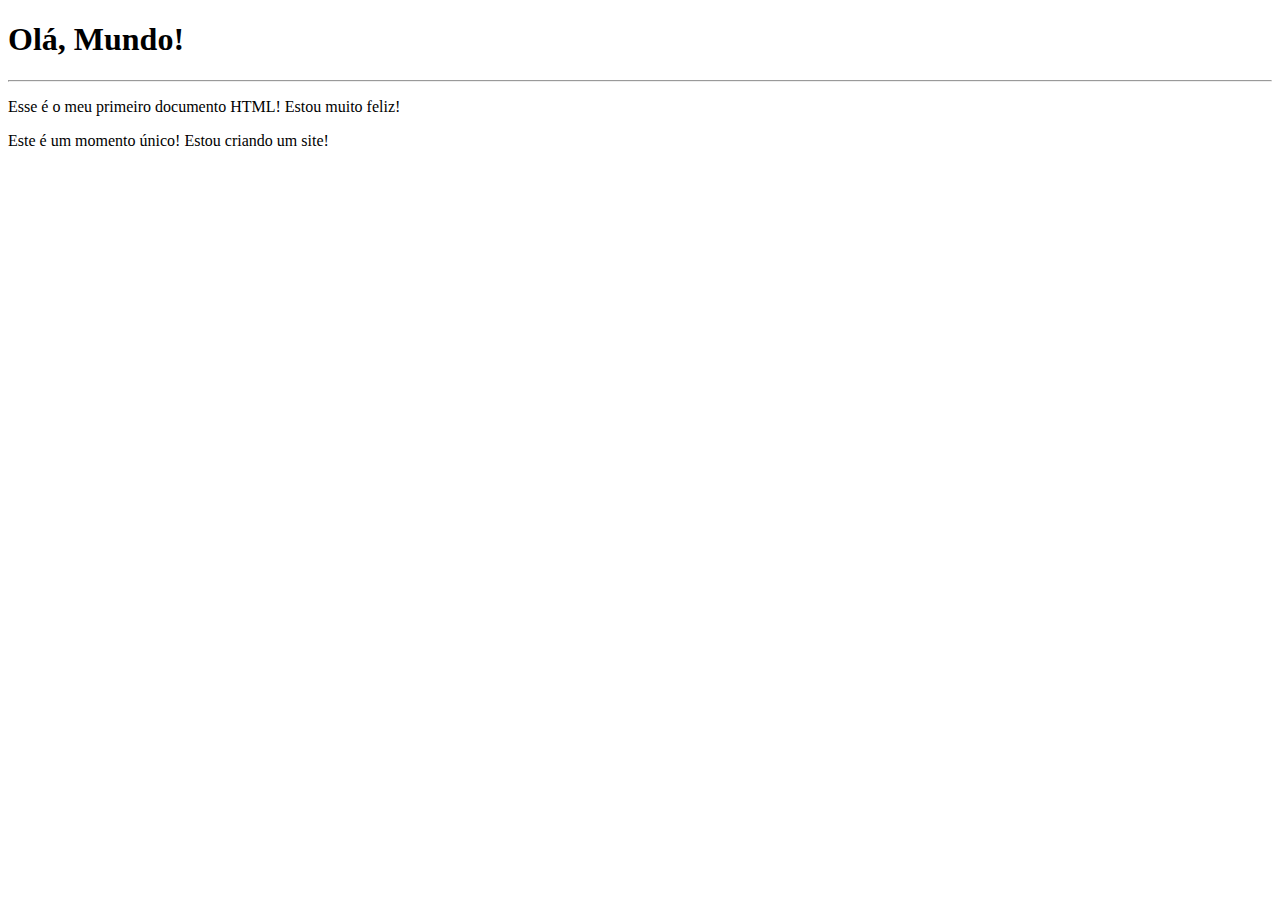
<file: exercicios/modulo-01/ex001/index.html>
<!DOCTYPE html>
<html lang="pt-br">
<head>
    <meta charset="UTF-8">
    <meta name="viewport" content="width=device-width, initial-scale=1.0">
    <title>Meu primeiro exercício</title>
</head>
<body>
    <h1>Olá, Mundo!</h1>
    <hr>
    <p>Esse é o meu primeiro documento HTML! Estou muito feliz!</p>
    <p>Este é um momento único! Estou criando um site!</p>
</body>
</html>
</file>
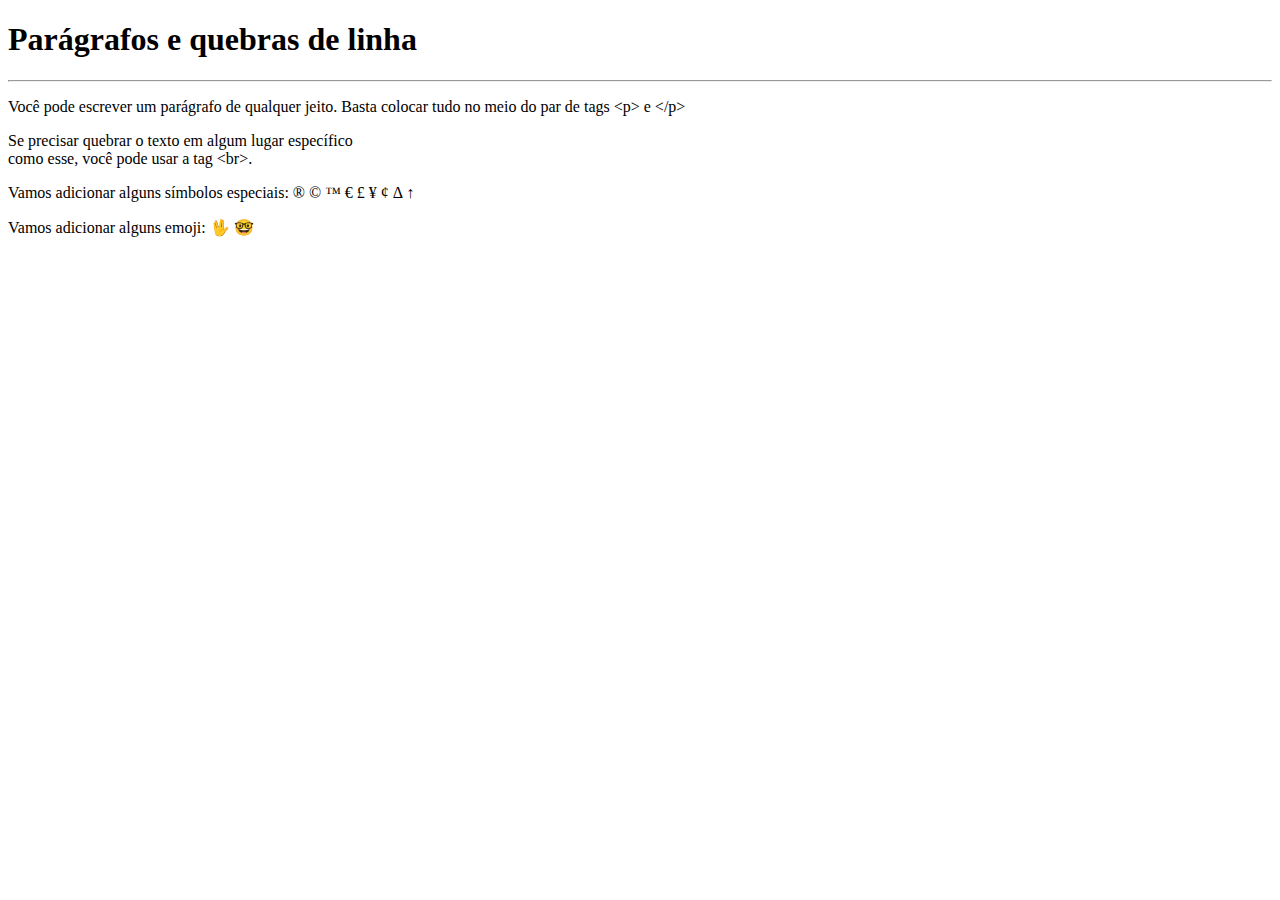
<file: exercicios/modulo-01/ex002/index.html>
<!DOCTYPE html>
<html lang="pt-br">
<head>
    <meta charset="UTF-8">
    <meta name="viewport" content="width=device-width, initial-scale=1.0">
    <title>Parágrafos</title>
</head>
<body>
    <h1>Parágrafos e quebras de linha</h1>
    <hr>
    <p>Você pode escrever
        um parágrafo de 
        qualquer jeito.
        Basta colocar tudo
        no meio do par de tags
        &lt;p&gt; e &lt;/p&gt; <!-- LESS THAN / GREATER THAN -->
    </p>
    <p>Se precisar quebrar
        o texto em algum lugar
        específico <br>como esse,
        você pode usar a tag &lt;br&gt;.
    </p>
    <p>Vamos adicionar alguns símbolos especiais:
        &reg;
        &copy;
        &trade;
        &euro;
        &pound;
        &yen;
        &cent;
        &Delta;
        &uarr;
    </p>
    <p>Vamos adicionar alguns emoji: 
        &#x1F596;
        &#x1F913;
    </p>
</body>
</html>
</file>
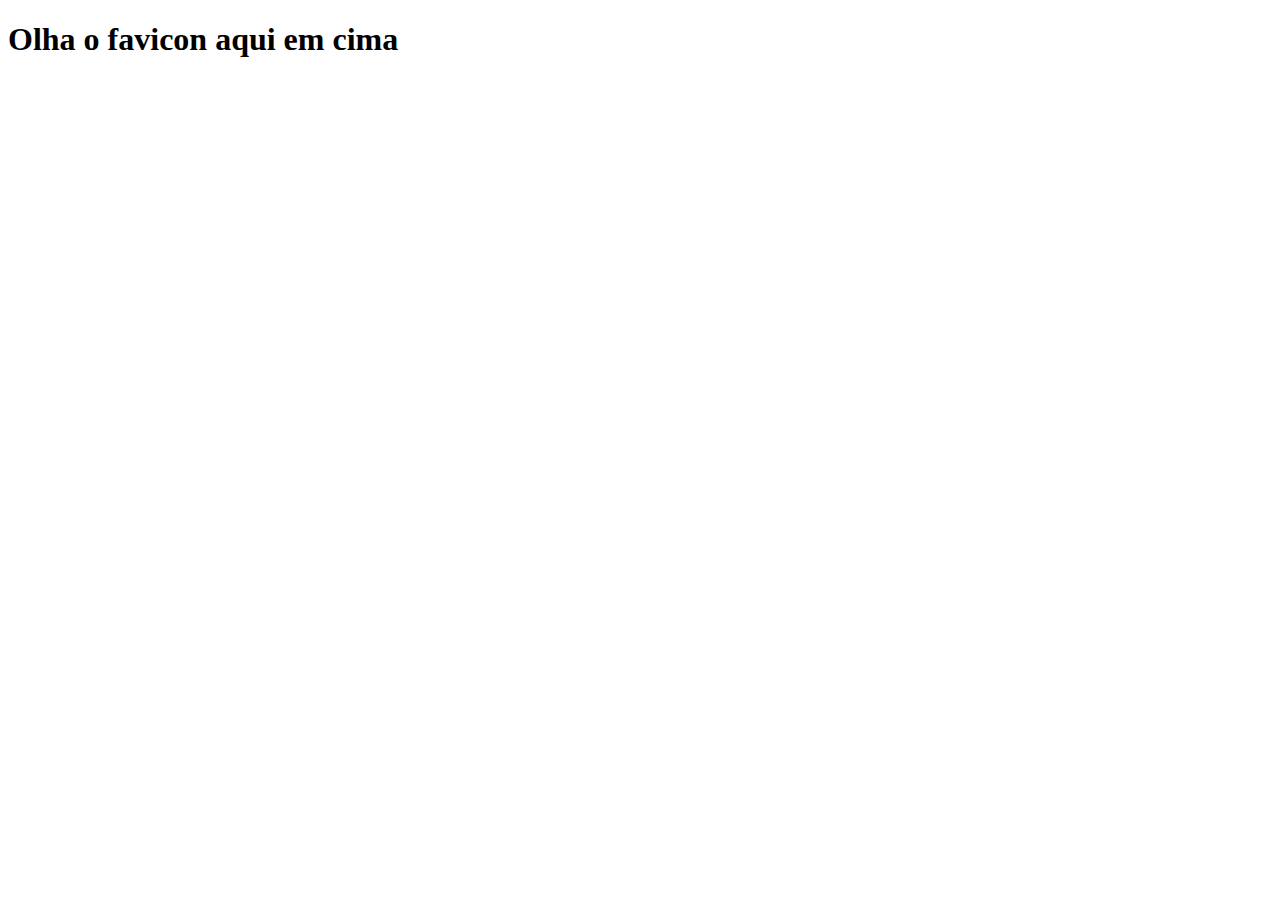
<file: exercicios/modulo-01/ex004/index.html>
<!DOCTYPE html>
<html lang="pt-br">
<head>
    <meta charset="UTF-8">
    <meta name="viewport" content="width=device-width, initial-scale=1.0">
    <link rel="shortcut icon" href="cursoemvideo02.ico" type="image/x-icon">
    <title>Teste de Favicon</title>
</head>
<body>
    <h1>Olha o favicon aqui em cima</h1>
</body>
</html>
</file>
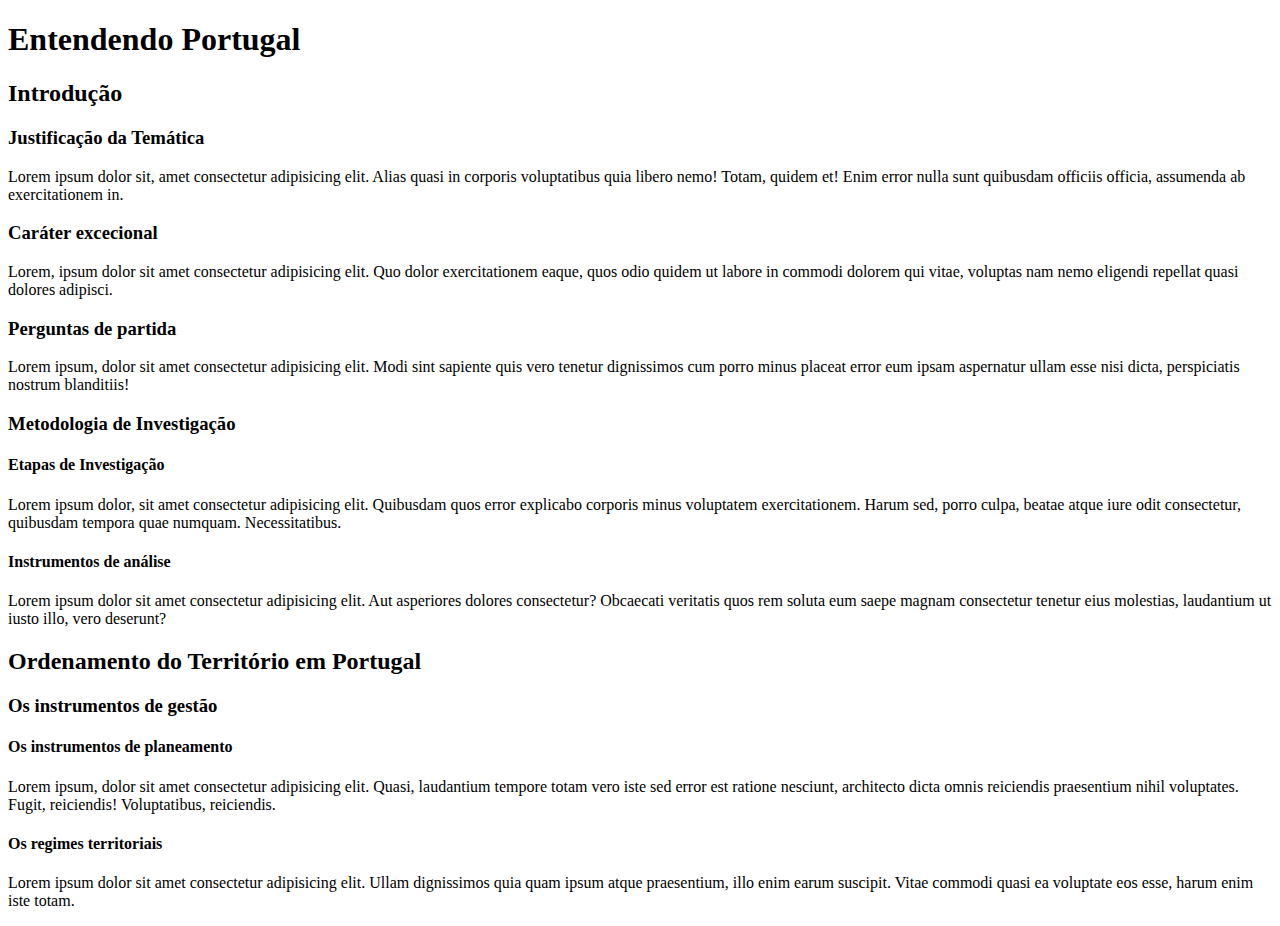
<file: exercicios/modulo-01/ex006/index.html>
<!DOCTYPE html>
<html lang="pt-br">
<head>
    <meta charset="UTF-8">
    <meta name="viewport" content="width=device-width, initial-scale=1.0">
    <link rel="shortcut icon" href="favicon.ico" type="image/x-icon">
    <title>Hierarquia de Títulos</title>
</head>
<body>
    <h1>Entendendo Portugal</h1>
    <h2>Introdução</h2>
    <h3>Justificação da Temática</h3>
    <p>Lorem ipsum dolor sit, amet consectetur adipisicing elit. Alias quasi in corporis voluptatibus quia libero nemo! Totam, quidem et! Enim error nulla sunt quibusdam officiis officia, assumenda ab exercitationem in.</p>
    <h3>Caráter excecional</h3>
    <p>Lorem, ipsum dolor sit amet consectetur adipisicing elit. Quo dolor exercitationem eaque, quos odio quidem ut labore in commodi dolorem qui vitae, voluptas nam nemo eligendi repellat quasi dolores adipisci.</p>
    <h3>Perguntas de partida</h3>
    <p>Lorem ipsum, dolor sit amet consectetur adipisicing elit. Modi sint sapiente quis vero tenetur dignissimos cum porro minus placeat error eum ipsam aspernatur ullam esse nisi dicta, perspiciatis nostrum blanditiis!</p>
    <h3>Metodologia de Investigação</h3>
    <h4>Etapas de Investigação</h4>
    <p>Lorem ipsum dolor, sit amet consectetur adipisicing elit. Quibusdam quos error explicabo corporis minus voluptatem exercitationem. Harum sed, porro culpa, beatae atque iure odit consectetur, quibusdam tempora quae numquam. Necessitatibus.</p>
    <h4>Instrumentos de análise</h4>
    <p>Lorem ipsum dolor sit amet consectetur adipisicing elit. Aut asperiores dolores consectetur? Obcaecati veritatis quos rem soluta eum saepe magnam consectetur tenetur eius molestias, laudantium ut iusto illo, vero deserunt?</p>
    <h2>Ordenamento do Território em Portugal</h2>
    <h3>Os instrumentos de gestão</h3>
    <h4>Os instrumentos de planeamento</h4>
    <p>Lorem ipsum, dolor sit amet consectetur adipisicing elit. Quasi, laudantium tempore totam vero iste sed error est ratione nesciunt, architecto dicta omnis reiciendis praesentium nihil voluptates. Fugit, reiciendis! Voluptatibus, reiciendis.</p>
    <h4>Os regimes territoriais</h4>
    <p>Lorem ipsum dolor sit amet consectetur adipisicing elit. Ullam dignissimos quia quam ipsum atque praesentium, illo enim earum suscipit. Vitae commodi quasi ea voluptate eos esse, harum enim iste totam.</p>
</body>
</html>
</file>
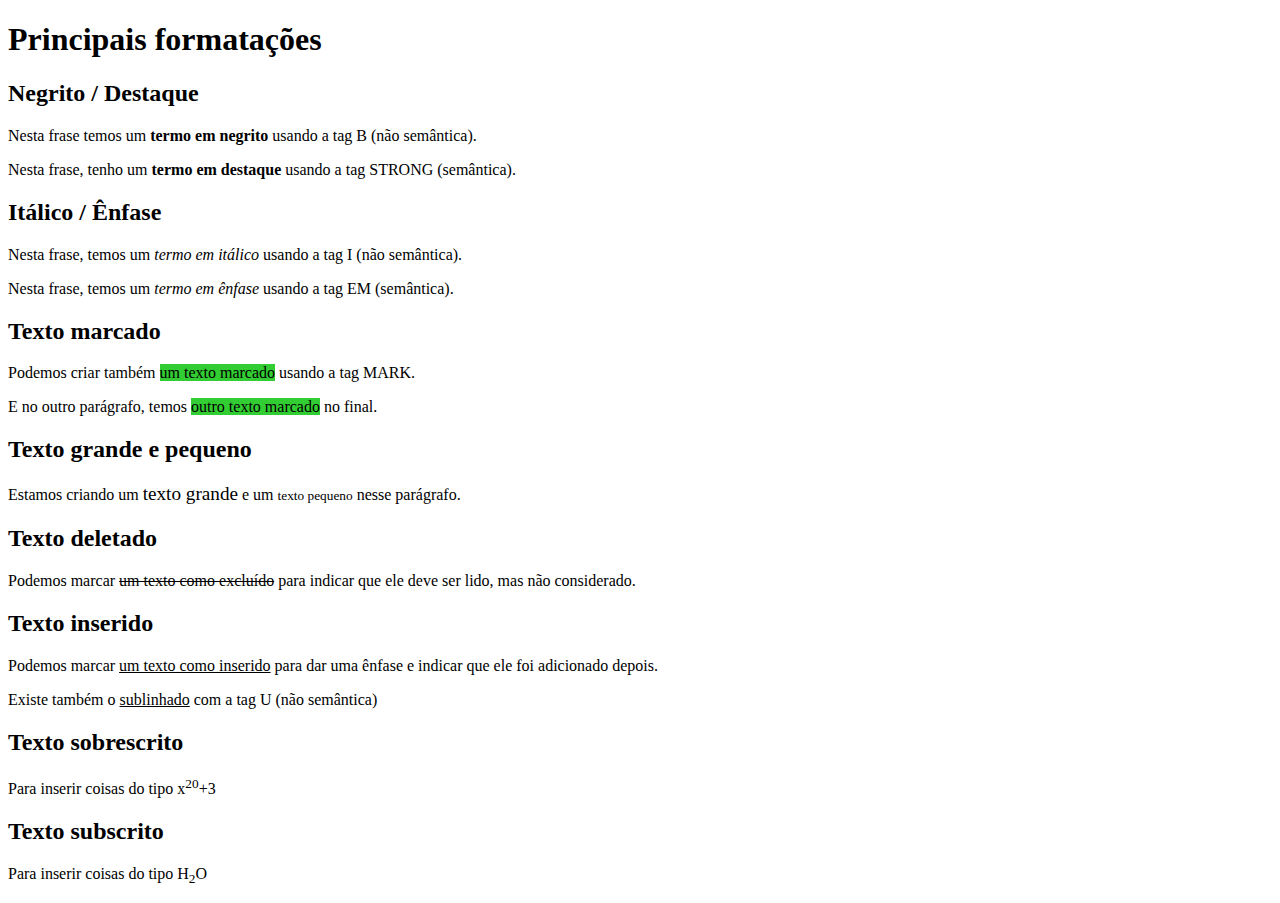
<file: exercicios/modulo-01/ex007/index.html>
<!DOCTYPE html>
<html lang="pt-br">
<head>
    <meta charset="UTF-8">
    <meta name="viewport" content="width=device-width, initial-scale=1.0">
    <title>Formatação de Textos</title>
    <style>
        mark {
            background-color: limegreen;
        }
    </style>
</head>
<body>
    <h1>Principais formatações</h1>
    <h2>Negrito / Destaque</h2>
    <p>Nesta frase temos um <b>termo em negrito</b> usando a tag B (não semântica).</p>
    <p>Nesta frase, tenho um <strong>termo em destaque</strong> usando a tag STRONG (semântica).</p>
    <h2>Itálico / Ênfase</h2>
    <p>Nesta frase, temos um <i>termo em itálico</i> usando a tag I (não semântica).</p>
    <p>Nesta frase, temos um <em>termo em ênfase</em> usando a tag EM (semântica).</p>
    <h2>Texto marcado</h2>
    <p>Podemos criar também <mark>um texto marcado</mark> usando a tag MARK.</p>
    <p>E no outro parágrafo, temos <mark>outro texto marcado</mark> no final.</p>
    <h2>Texto grande e pequeno</h2>
    <p>Estamos criando um <big>texto grande</big> e um <small>texto pequeno</small> nesse parágrafo.</p>
    <h2>Texto deletado</h2>
    <p>Podemos marcar <del>um texto como excluído</del> para indicar que ele deve ser lido, mas não considerado.</p>
    <h2>Texto inserido</h2>
    <p>Podemos marcar <ins>um texto como inserido</ins> para dar uma ênfase e indicar que ele foi adicionado depois.</p>
    <p>Existe também o <u>sublinhado</u> com a tag U (não semântica)</p>
    <h2>Texto sobrescrito</h2>
    <p>Para inserir coisas do tipo x<sup>20</sup>+3</p>
    <h2>Texto subscrito</h2>
    <p>Para inserir coisas do tipo H<sub>2</sub>O</p>
</body>
</html>
</file>
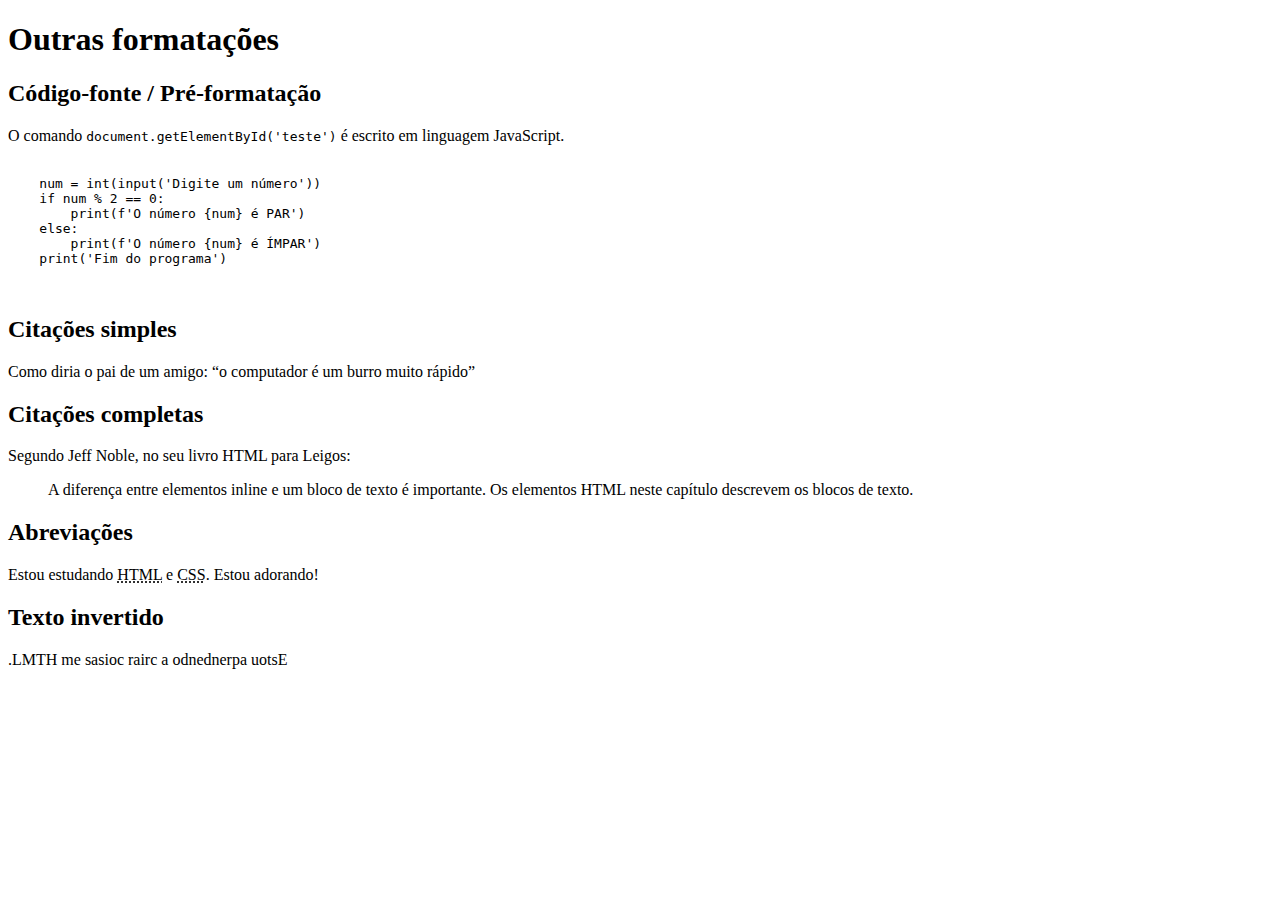
<file: exercicios/modulo-01/ex008/index.html>
<!DOCTYPE html>
<html lang="pt-br">
<head>
    <meta charset="UTF-8">
    <meta name="viewport" content="width=device-width, initial-scale=1.0">
    <title>Outras formatações</title>
</head>
<body>
    <h1>Outras formatações</h1>
    <h2>Código-fonte / Pré-formatação</h2>
    <p>O comando <code>document.getElementById('teste')</code> é escrito em linguagem JavaScript.</p>
    <pre>
        <code>
    num = int(input('Digite um número'))
    if num % 2 == 0:
        print(f'O número {num} é PAR')
    else:
        print(f'O número {num} é ÍMPAR')
    print('Fim do programa')
        </code>
    </pre>
    <h2>Citações simples</h2>
    <p>Como diria o pai de um amigo: <q>o computador é um burro muito rápido</q></p>
    <h2>Citações completas</h2>
    <p>Segundo Jeff Noble, no seu livro HTML para Leigos:</p>
    <blockquote cite="https://books.google.com.br/books?id=E8ZtDwAAQBAJ&pg=PA17&dq=HTML&hl=pt-BR&sa=X&ved=0ahUKEwjH5-PevNboAhVNIbkGHcoxCOgQ6AEIOjAC#v=onepage&q=HTML&f=false">
        A diferença entre elementos inline e um bloco de texto é importante. Os elementos HTML neste capítulo descrevem os blocos de texto.
    </blockquote>
    <h2>Abreviações</h2>
    <p>Estou estudando <abbr title="HyperText Markup Language">HTML</abbr> e <abbr title="Cascading Style Sheets">CSS</abbr>. Estou adorando!</p>
    <h2>Texto invertido</h2>
    <p><bdo dir="rtl">Estou aprendendo a criar coisas em HTML.</bdo></p>
</body>
</html>
</file>
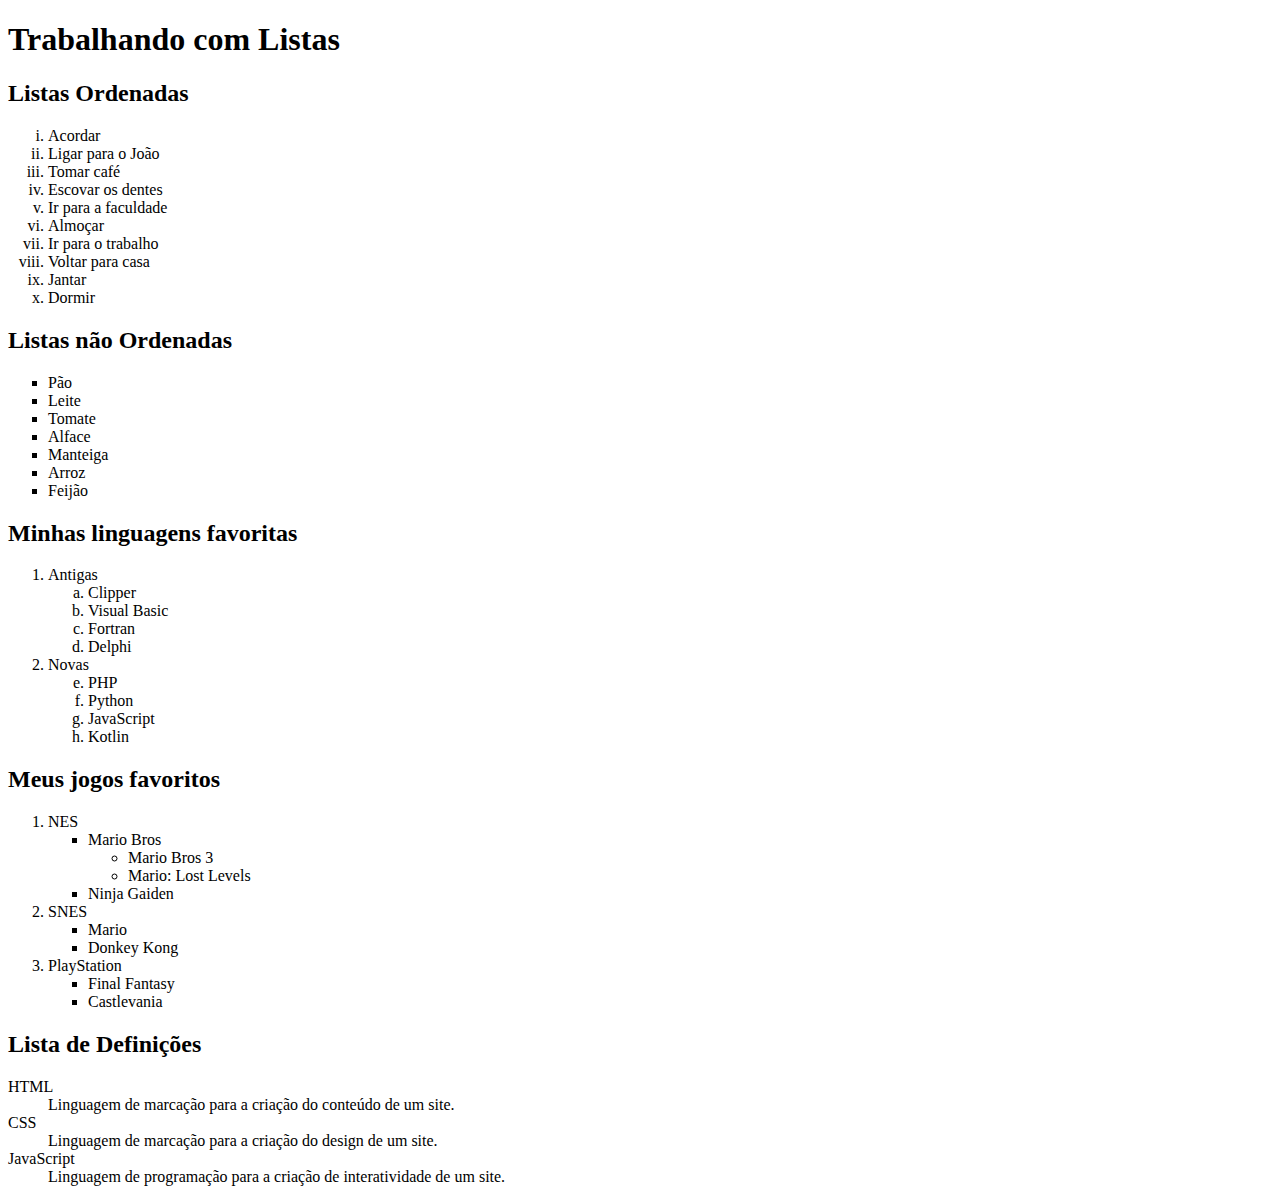
<file: exercicios/modulo-01/ex009/index.html>
<!DOCTYPE html>
<html lang="pt-br">
<head>
    <meta charset="UTF-8">
    <meta name="viewport" content="width=device-width, initial-scale=1.0">
    <title>Listas</title>
</head>
<body>
    <h1>Trabalhando com Listas</h1>
    <h2>Listas Ordenadas</h2>
    <ol type="i"> <!-- 1 A a I i -->
        <li>Acordar</li>
        <li>Ligar para o João</li>
        <li>Tomar café</li>
        <li>Escovar os dentes</li>
        <li>Ir para a faculdade</li>
        <li>Almoçar</li>
        <li>Ir para o trabalho</li>
        <li>Voltar para casa</li>
        <li>Jantar</li>
        <li>Dormir</li>
    </ol>
    <h2>Listas não Ordenadas</h2>
    <ul type="square"> <!-- disc circle square -->
        <li>Pão</li>
        <li>Leite</li>
        <li>Tomate</li>
        <li>Alface</li>
        <li>Manteiga</li>
        <li>Arroz</li>
        <li>Feijão</li>
    </ul>
    <h2>Minhas linguagens favoritas</h2>
    <ol>
        <li>Antigas</li>
        <ol type="a">
            <li>Clipper</li>
            <li>Visual Basic</li>
            <li>Fortran</li>
            <li>Delphi</li>
        </ol>
        <li>Novas</li>
        <ol type="a" start="5">
            <li>PHP</li>
            <li>Python</li>
            <li>JavaScript</li>
            <li>Kotlin</li>
        </ol>
    </ol>
    <h2>Meus jogos favoritos</h2>
    <ol>
        <li>NES</li>
        <ul type="square">
            <li>Mario Bros</li>
            <ul type="circle">
                <li>Mario Bros 3</li>
                <li>Mario: Lost Levels</li>
            </ul>
            <li>Ninja Gaiden</li>
        </ul>
        <li>SNES</li>
        <ul type="square">
            <li>Mario</li>
            <li>Donkey Kong</li>
        </ul>
        <li>PlayStation</li>
        <ul type="square">
            <li>Final Fantasy</li>
            <li>Castlevania</li>
        </ul>
    </ol>
    <h2>Lista de Definições</h2>
    <dl>
        <dt>HTML</dt>
        <dd>Linguagem de marcação para a criação do conteúdo de um site.</dd>
        <dt>CSS</dt>
        <dd>Linguagem de marcação para a criação do design de um site.</dd>
        <dt>JavaScript</dt>
        <dd>Linguagem de programação para a criação de interatividade de um site.</dd>
    </dl>
</body>
</html>
</file>
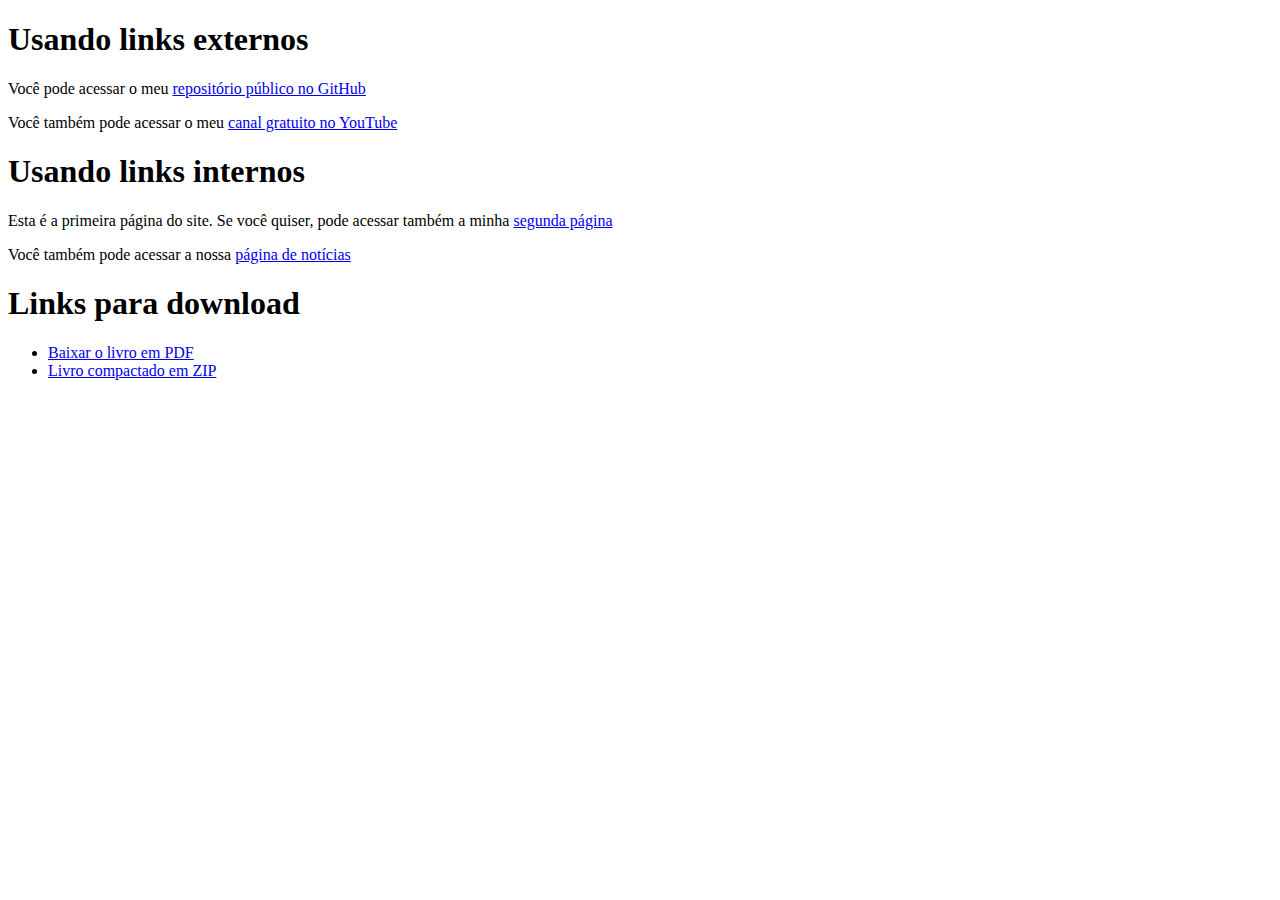
<file: exercicios/modulo-01/ex010/index.html>
<!DOCTYPE html>
<html lang="pt-br">
<head>
    <meta charset="UTF-8">
    <meta name="viewport" content="width=device-width, initial-scale=1.0">
    <title>Trabalhando com links</title>
</head>
<body>
    <h1>Usando links externos</h1>
    <p>Você pode acessar o meu <a href="https://gustavoguanabara.github.io/" target="_blank" rel="external">repositório público no GitHub</a></p>
    <p>Você também pode acessar o meu <a href="https://youtube.com/cursoemvideo/" target="_blank" rel="external">canal gratuito no YouTube</a></p>

    <h1>Usando links internos</h1>
    <p>Esta é a primeira página do site. Se você quiser, pode acessar também a minha <a href="pag002.html" rel="next" target="_self">segunda página</a></p>
    <p>Você também pode acessar a nossa <a href="noticias/pag003.html" rel="next" target="_self">página de notícias</a></p>

    <h1>Links para download</h1>
    <ul>
        <li><a href="livro/meulivro.pdf" download="meulivro.pdf" type="application/pdf">Baixar o livro em PDF</a></li>
        <li><a href="livro/meulivro.zip" download="meulivro.zip" type="application/zip">Livro compactado em ZIP</a></li>
    </ul>
</body>
</html>
</file>
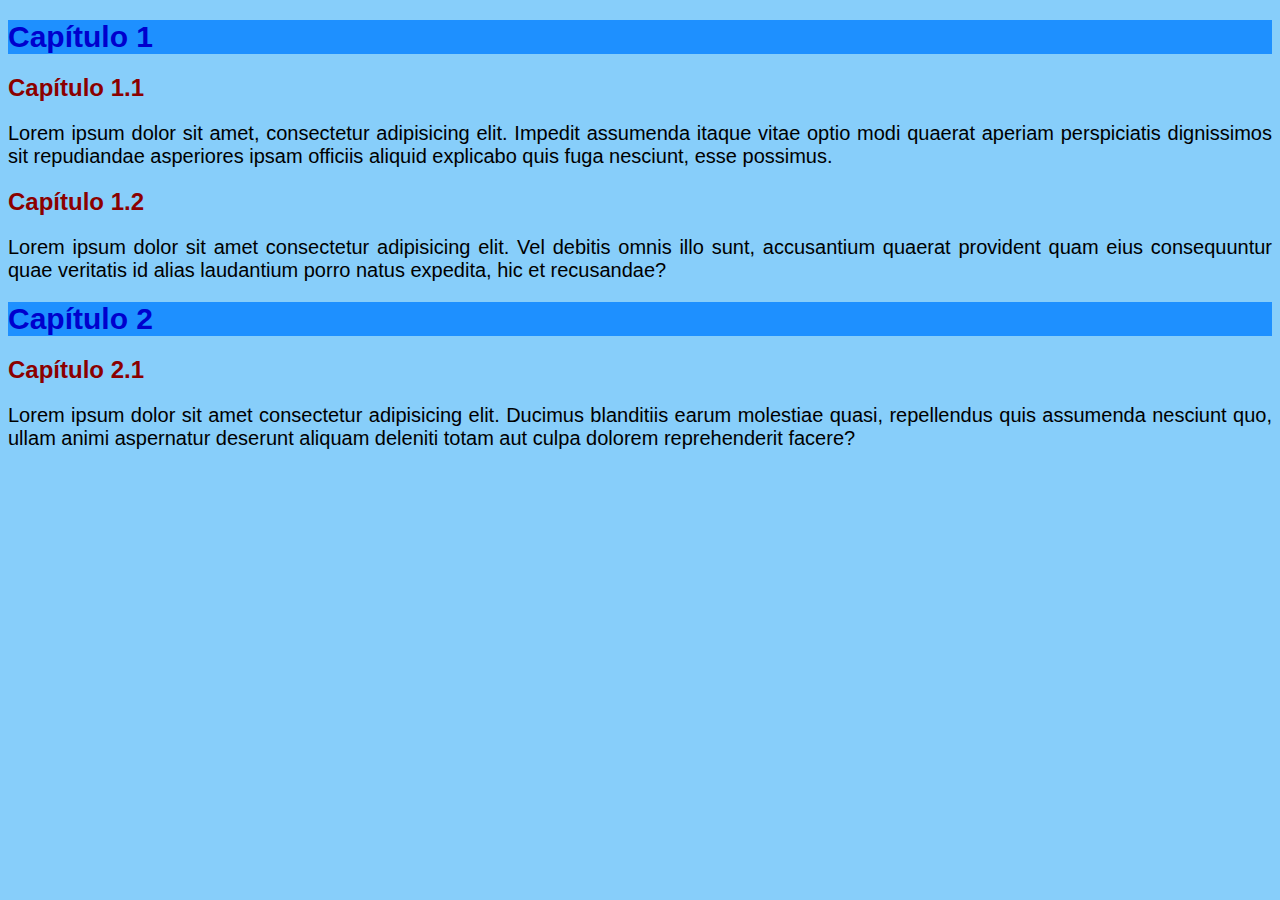
<file: exercicios/modulo-01/ex013/index.html>
<!DOCTYPE html>
<html lang="pt-br">
<head>
    <meta charset="UTF-8">
    <meta name="viewport" content="width=device-width, initial-scale=1.0">
    <title>Estilos Inline</title>
</head>
<body style="background-color: lightskyblue; font-family: Arial, Helvetica, sans-serif; font-size: 20px;">
    <h1 style="color: mediumblue; background-color: dodgerblue; font-size: 1.5em;">Capítulo 1</h1>
    <h2 style="color: darkred; font-size: 1.2em;">Capítulo 1.1</h2>
    <p style="text-align: justify;">Lorem ipsum dolor sit amet, consectetur adipisicing elit. Impedit assumenda itaque vitae optio modi quaerat aperiam perspiciatis dignissimos sit repudiandae asperiores ipsam officiis aliquid explicabo quis fuga nesciunt, esse possimus.</p>
    <h2 style="color: darkred; font-size: 1.2em;">Capítulo 1.2</h2>
    <p style="text-align: justify;">Lorem ipsum dolor sit amet consectetur adipisicing elit. Vel debitis omnis illo sunt, accusantium quaerat provident quam eius consequuntur quae veritatis id alias laudantium porro natus expedita, hic et recusandae?</p>
    <h1 style="color: mediumblue; font-size: 1.5em; background-color: dodgerblue;">Capítulo 2</h1>
    <h2 style="color: darkred; font-size: 1.2em;">Capítulo 2.1</h2>
    <p style="text-align: justify;">Lorem ipsum dolor sit amet consectetur adipisicing elit. Ducimus blanditiis earum molestiae quasi, repellendus quis assumenda nesciunt quo, ullam animi aspernatur deserunt aliquam deleniti totam aut culpa dolorem reprehenderit facere?</p>
</body>
</html>
</file>
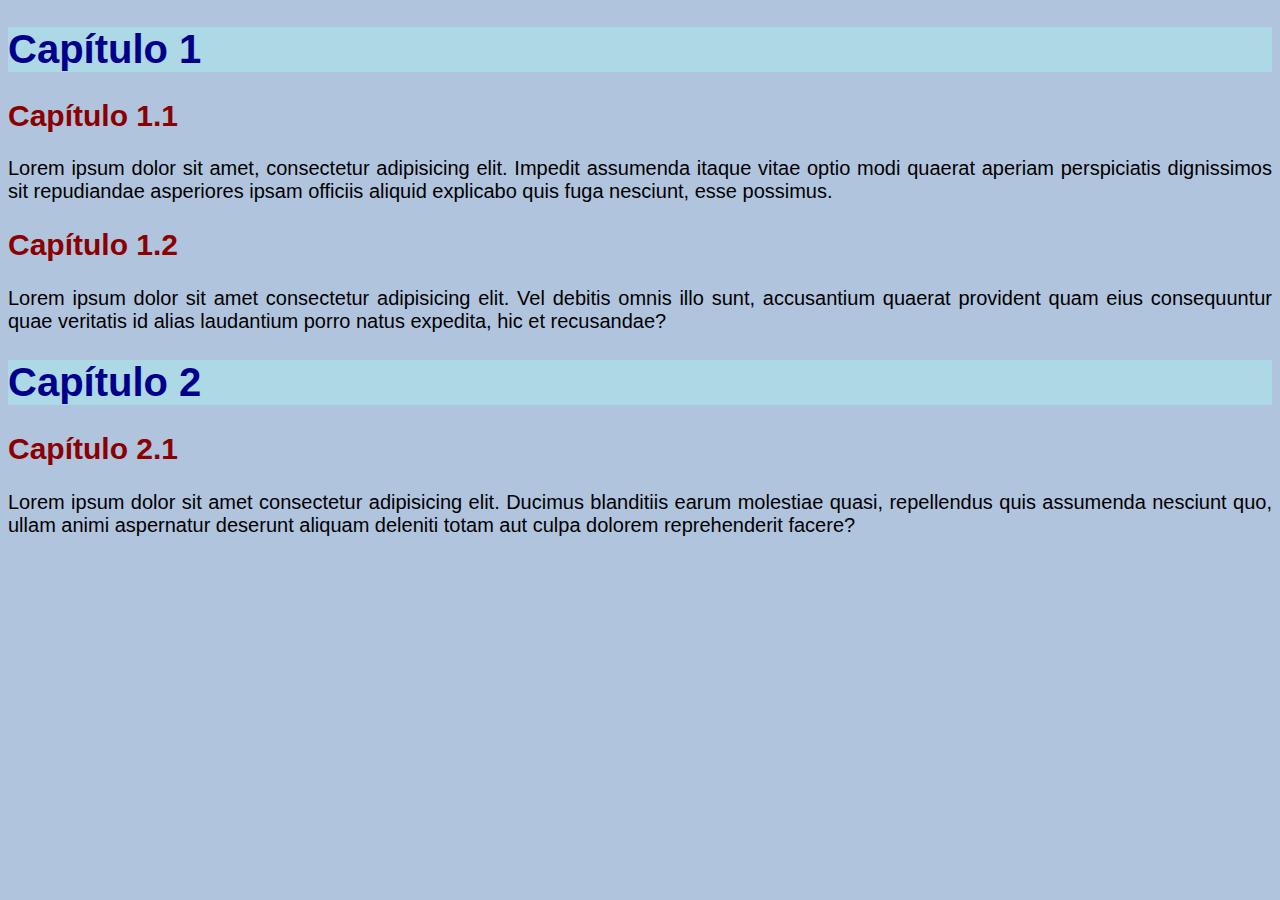
<file: exercicios/modulo-01/ex014/index.html>
<!DOCTYPE html>
<html lang="pt-br">
<head>
    <meta charset="UTF-8">
    <meta name="viewport" content="width=device-width, initial-scale=1.0">
    <title>Estilos Locais / Internos</title>
    <style>
        body {
            background-color: lightsteelblue;
            font-family: Arial, Helvetica, sans-serif;
            font-size: 20px;
        }

        h1 {
            color:darkblue;
            background-color: lightblue;
        }

        h2 {
            color: darkred;
        }

        p {
            text-align: justify;
        }
    </style>
</head>
<body>
    <h1>Capítulo 1</h1>
    <h2>Capítulo 1.1</h2>
    <p>Lorem ipsum dolor sit amet, consectetur adipisicing elit. Impedit assumenda itaque vitae optio modi quaerat aperiam perspiciatis dignissimos sit repudiandae asperiores ipsam officiis aliquid explicabo quis fuga nesciunt, esse possimus.</p>
    <h2>Capítulo 1.2</h2>
    <p>Lorem ipsum dolor sit amet consectetur adipisicing elit. Vel debitis omnis illo sunt, accusantium quaerat provident quam eius consequuntur quae veritatis id alias laudantium porro natus expedita, hic et recusandae?</p>
    <h1>Capítulo 2</h1>
    <h2>Capítulo 2.1</h2>
    <p>Lorem ipsum dolor sit amet consectetur adipisicing elit. Ducimus blanditiis earum molestiae quasi, repellendus quis assumenda nesciunt quo, ullam animi aspernatur deserunt aliquam deleniti totam aut culpa dolorem reprehenderit facere?</p>
</body>
</html>
</file>
